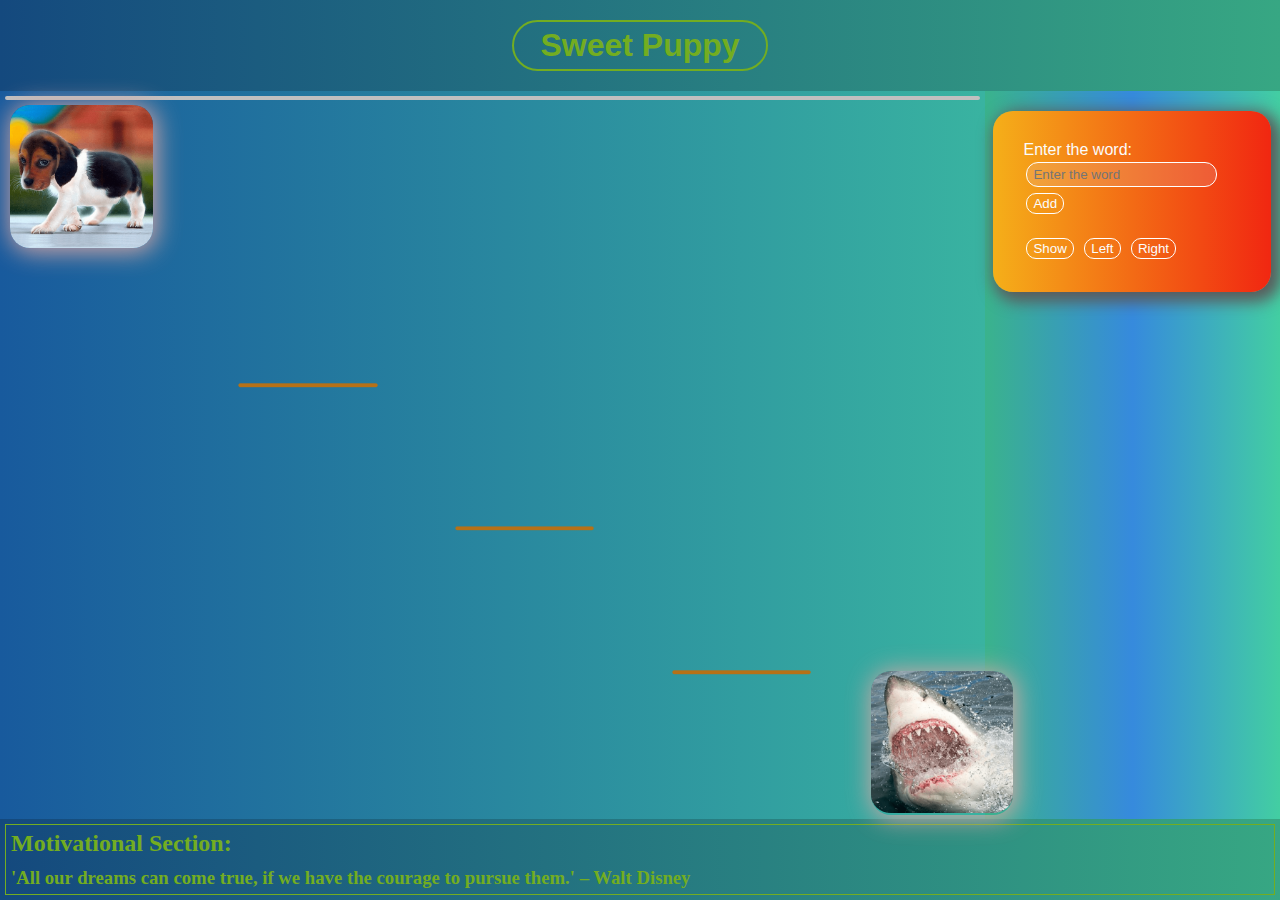
<file: index.html>
<!DOCTYPE html>
<html lang="en">
  <head>
    <meta charset="UTF-8" />
    <meta http-equiv="X-UA-Compatible" content="IE=edge" />
    <meta name="viewport" content="width=device-width, initial-scale=1.0" />
    <title>Loop Childeren</title>
    <link rel="stylesheet" href="style.css" />
  </head>
  <body>
    <div class="game-over">
      <img
        src="./img/game-over.png"
        alt=""
        srcset=""
        class="gO hide element-animation"
      />
      <input
        type="submit"
        value="Play Again"
        id="play"
        class="hide element-animation btnCss"
      />
    </div>

    <div class="grid-container">
      <header>
        <div class="main-head">
          <h1 id="main-word">Sweet Puppy</h1>
        </div>
      </header>
      <div class="content2">
        <div class="word wrap"></div>
        <div class="parents">
          <div class="child c1">
            <img
              id="img1"
              src="./img/sweet-puppy.png"
              alt="sweet-puppy"
              class="element-animation base"
            />
            <!-- <canvas class="new-can hide"></canvas> -->
          </div>
          <div class="child c2">
            <img
              id="img2"
              src="./img/stairs.png"
              alt="sweet-puppy"
              class="element-animation"
            />
            <!-- <canvas class="new-can"></canvas> -->
          </div>
          <div class="child c3">
            <img
              id="img3"
              src="./img/stairs.png"
              alt="sweet-puppy"
              class="element-animation"
            />
            <!-- <canvas class="new-can"></canvas> -->
          </div>
          <div class="child c4">
            <img
              id="img4"
              src="./img/stairs.png"
              alt="sweet-puppy"
              class="element-animation"
            />
            <!-- <canvas class="new-can"></canvas> -->
          </div>
          <div class="c5">
            <img
              id="img5 "
              src="./img/shark.png"
              alt="shark"
              class="sh element-animation base"
            />
          </div>
        </div>
      </div>
      <div class="content3">
        <div class="wrapper">
          <form class="form1">
            <label for="fname">Enter the word:</label>
            <input
              type="password"
              id="inp1"
              value=""
              placeholder="Enter the word"
              autofocus
            />
            <input type="submit" id="addBtn" value="Add" class="btnCss" />
          </form>
          <br />
          <form class="form2 hide">
            <label for="fname">Guess a letter:</label>
            <input
              type="text"
              id="inp2"
              value=""
              placeholder="Enter a character"
            />
            <input type="submit" id="checkBtn" value="Check" class="btnCss" />
          </form>
          <input type="submit" id="showBtn" value="Show" class="btnCss" />

          <button class="leftBtn btnCss">Left</button>
          <button class="rightBtn btnCss">Right</button>
        </div>
      </div>
      <footer>
        <div>
          <h2>Motivational Section:</h2>
          <h3>
            “All our dreams can come true, if we have the courage to pursue
            them.” – Walt Disney
          </h3>
        </div>
      </footer>
    </div>

    <!--   <script src="app.js"></script> -->
    <script src="app.js"></script>
  </body>
</html>
</file>
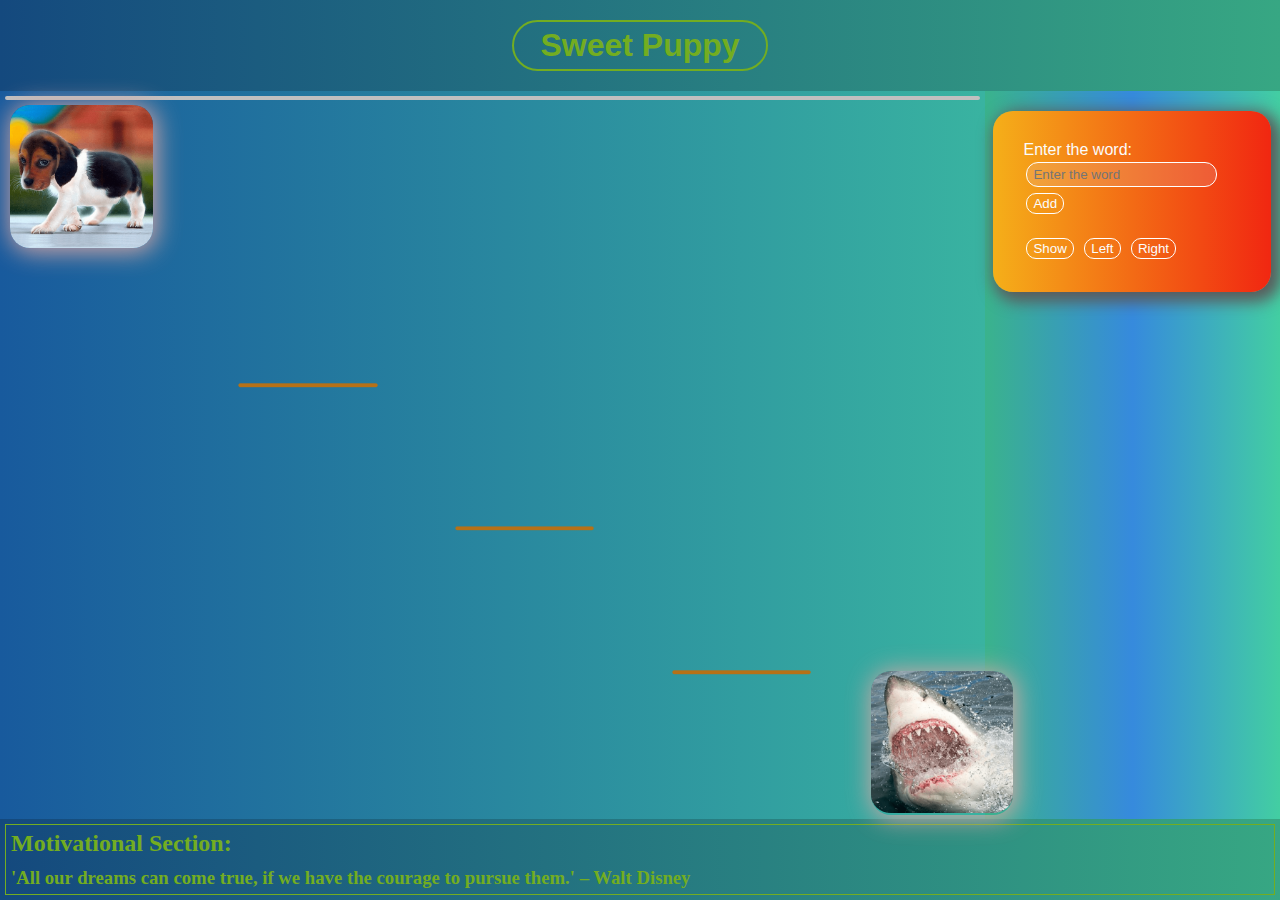
<file: SweetPuppy.html>
<!DOCTYPE html>
<html lang="en">
  <head>
    <meta charset="UTF-8" />
    <meta http-equiv="X-UA-Compatible" content="IE=edge" />
    <meta name="viewport" content="width=device-width, initial-scale=1.0" />
    <title>Loop Childeren</title>
    <link rel="stylesheet" href="style.css" />
  </head>
  <body>
    <div class="game-over">
      <img
        src="./img/game-over.png"
        alt=""
        srcset=""
        class="gO hide element-animation"
      />

      <input
        type="submit"
        value="Play Again"
        id="play"
        class="hide element-animation btnCss"
      />
    </div>

    <div class="grid-container">
      <header>
        <div class="main-head">
          <h1 id="main-word">Sweet Puppy</h1>
        </div>
      </header>
      <div class="content2">
        <div class="word wrap"></div>
        <div class="parents">
          <div class="child c1">
            <img
              id="img1"
              src="./img/sweet-puppy.png"
              alt="sweet-puppy"
              class="element-animation base"
            />
            <!-- <canvas class="new-can hide"></canvas> -->
          </div>
          <div class="child c2">
            <img
              id="img2"
              src="./img/stairs.png"
              alt="sweet-puppy"
              class="element-animation"
            />
            <!-- <canvas class="new-can"></canvas> -->
          </div>
          <div class="child c3">
            <img
              id="img3"
              src="./img/stairs.png"
              alt="sweet-puppy"
              class="element-animation"
            />
            <!-- <canvas class="new-can"></canvas> -->
          </div>
          <div class="child c4">
            <img
              id="img4"
              src="./img/stairs.png"
              alt="sweet-puppy"
              class="element-animation"
            />
            <!-- <canvas class="new-can"></canvas> -->
          </div>
          <div class="c5">
            <img
              id="img5 "
              src="./img/shark.png"
              alt="shark"
              class="sh element-animation base"
            />
          </div>
        </div>
      </div>
      <div class="content3">
        <div class="wrapper">
          <form class="form1">
            <label for="fname">Enter the word:</label>
            <input
              type="password"
              id="inp1"
              value=""
              placeholder="Enter the word"
              autofocus
            />
            <input type="submit" id="addBtn" value="Add" class="btnCss" />
          </form>
          <br />
          <form class="form2 hide">
            <label for="fname">Guess a letter:</label>
            <input
              type="text"
              id="inp2"
              value=""
              placeholder="Enter a character"
            />
            <input type="submit" id="checkBtn" value="Check" class="btnCss" />
          </form>
          <input type="submit" id="showBtn" value="Show" class="btnCss" />

          <button class="leftBtn btnCss">Left</button>
          <button class="rightBtn btnCss">Right</button>
        </div>
      </div>
      <footer>
        <div>
          <h2>Motivational Section:</h2>
          <h3>
            “All our dreams can come true, if we have the courage to pursue
            them.” – Walt Disney
          </h3>
        </div>
      </footer>
    </div>

    <!--   <script src="app.js"></script> -->
    <script src="app.js"></script>
  </body>
</html>
</file>
<file: style.css>
:root {
  --main-background1: #43cea2; /* fallback for old browsers */
  --main-background2: -webkit-linear-gradient(
    to right,
    #185a9d,
    #43cea2
  ); /* Chrome 10-25, Safari 5.1-6 */

  --main-background3: linear-gradient(
    to right,
    #185a9d,
    #43cea2
  ); /* W3C, IE 10+/ Edge, Firefox 16+, Chrome 26+, Opera 12+, Safari 7+ */

  --heater-footer-background1: #6161a1;
  --heater-footer-background2: -webkit-linear-gradient(
    to right,
    #14497e,
    #37a783
  ); /* Chrome 10-25, Safari 5.1-6 */
  --heater-footer-background3: linear-gradient(to right, #14497e, #37a783);

  --side-background1: #43cea2;
  --side-background2: -webkit-linear-gradient(
    to right,
    #14497e,
    #37a783
  ); /* Chrome 10-25, Safari 5.1-6 */
  --side-background3: linear-gradient(to right, #3ab38c, #368add, #43cea2);

  --form-background1: #f12711;
  --form-background2: -webkit-linear-gradient(
    to right,
    #f5af19,
    #f12711
  ); /* Chrome 10-25, Safari 5.1-6 */
  --form-background3: linear-gradient(to right, #f5af19, #f12711);
}

* {
  margin: 0;
  padding: 0;
  box-sizing: border-box;
  font-family: sans-serif;
}
body {
  background: var(--main-background1);
  background: var(--main-background2);
  background: var(--main-background3);
}

.grid-container {
  height: 100vh;
  display: grid;
  grid-template-columns: 1fr 0.3fr;
  grid-template-rows: 0.1fr 1fr 0.1fr;
  gap: 0px 0px;
  grid-template-areas:
    "header header"
    "content2 content3"
    "footer footer";
}
.grid-container2 {
  height: 90vh;
  display: grid;
  grid-template-columns: 1fr 0.2fr;
  grid-template-rows: 0fr 1fr 0fr;
  gap: 0px 0px;
  grid-template-areas:
    "header header"
    "content2 content3"
    "footer footer";
}
.grid-container3 {
  height: 100vh;
  display: grid;
  grid-template-columns: 1fr 0.2fr;
  grid-template-rows: 0fr 1fr 0fr;
  gap: 0px 0px;
  grid-template-areas:
    "header header"
    "content2 content3"
    "footer footer";
}

header {
  grid-area: header;
  background: var(--heater-footer-background1);
  background: var(--heater-footer-background2);
  background: var(--heater-footer-background3);
}

.main-head {
  margin: 20px auto;
  width: 20%;
  color: #73ad21;
  padding: 5px;
  border: 2px solid #73ad21;
  align-items: center;
  text-align: center;
  border-radius: 50px;
}
.content2 {
  grid-area: content2;
}
.content3 {
  grid-area: content3;
  background: var(--side-background1);
  background: var(--side-background2);
  background: var(--side-background3);
}
footer {
  grid-area: footer;
  background: var(--heater-footer-background1);
  background: var(--heater-footer-background2);
  background: var(--heater-footer-background3);
  color: #73ad21;
}
footer div {
  margin: 5px;
  border: 1px solid #73ad21;
}
footer h2 {
  padding: 5px;
  font-family: Cambria, Cochin, Georgia, Times, "Times New Roman", serif;
}

footer h3 {
  padding: 5px;
  font-family: Cambria, Cochin, Georgia, Times, "Times New Roman", serif;
}
footer div:hover {
  color: dodgerblue;
  border: 1px solid dodgerblue;
  box-shadow: 0 0 8px 0 dodgerblue;
}

.wrapper {
  width: 94%;
  background: var(--form-background1);
  background: var(--form-background2);
  background: var(--form-background3);
  margin: 20px auto;
  padding: 30px;
  box-shadow: 5px 5px 15px 5px #5b5b5b;
  border-radius: 20px;
}

.word {
  display: flex;
  /*  max-width: 100%; */
  /*  min-width: 50%; */
  color: #185a9d;
  justify-content: center;
  background: var(--form-background1);
  background: var(--form-background2);
  background: var(--form-background3);
  border: 2px solid silver;
  border-radius: 10px;
  margin: 5px;
}

.wrap {
  -webkit-flex-wrap: wrap;
  flex-wrap: wrap;
}
.created-div {
  font-size: 38px;
  font-weight: 700;
  text-align: center;
  width: 50px;
  height: 50px;
  border: 2px solid silver;
  margin: 5px;
  border-radius: 10px;
}

.hide {
  display: none;
}
/* PUPPY MOVE PART ---------------- */
.parents {
  position: relative;
  width: 100%;
  height: 98.5%;
}
/* .child {
  background-color: red;
  height: 20%;
  border: 2px solid black;
} */

img {
  height: 100%;
  padding: 0px;
}
.base {
  border-radius: 20px;
  -webkit-box-shadow: 5px 2px 24px 13px rgba(255, 255, 255, 0.75);
  box-shadow: 2px 2px 24px 2px #d3a6a6;
}
#img1 {
  margin-left: 10px;
}
.new-can {
  width: 50%;
  height: 100%;
  border-bottom: #b67117 5px solid;
  margin: 0 0 0 3px;
}
.c1 canvas {
  margin-left: 20px;
}

.c1 {
  height: 20%;
  position: absolute;
  top: 0;
  left: 2;
}
.c2 {
  height: 20%;
  position: absolute;
  top: 20%;
  left: 24%;
}
.c3 {
  height: 20%;
  position: absolute;
  top: 40%;
  left: 46%;
}
.c4 {
  height: 20%;
  position: absolute;
  top: 60%;
  left: 68%;
}
.c5 {
  height: 20%;
  position: absolute;
  top: 79%;
  left: 88.5%;
}
.sh {
  padding-bottom: 2px;
}
.content2 {
  align-items: center;
  justify-content: center;
}

.btnCss {
  color: #fbfcfd;
  padding: 2px 6px;
  background: transparent;
  border: 1px solid #fff;
  border-radius: 10px;
  outline: none;
  cursor: pointer;
  margin: 3px;
}
.btnCss:hover {
  color: dodgerblue;
  border: 1px solid dodgerblue;
  box-shadow: 0 0 8px 0 dodgerblue;
  transform: scale(1.05);
}

#inp1,
#inp2 {
  color: #fbfcfd;
  background: var(--side-background1);
  background: var(--side-background2);
  background: var(--side-background3);
  padding: 4px 6px;
  /* background: transparent; */
  border: 1px solid #fff;
  border-radius: 12px;
  outline: none;
  cursor: pointer;
  margin: 3px;
  background: rgba(230, 193, 193, 0.2);
}

form {
  color: #fbfcfd;
  font-weight: 520;
}

.game-over {
  position: fixed;
  top: 20%;
  right: 40%;
  z-index: 3;
  display: flex;
  flex-direction: column;
}

.gOsH {
  background-image: url("./img/shark.png");
  background-repeat: no-repeat;
  background-attachment: fixed;
  background-size: 100% 100%;
  z-index: 2;
}
.yWsP {
  background-image: url("./img/sweet-puppy.png");
  background-repeat: no-repeat;
  background-attachment: fixed;
  background-size: 100% 100%;
  z-index: 2;
}
#play {
  background-color: #e54d26;
  border-radius: 30px;
  padding: 15px;
  color: white;
  border: none;
  font-size: 24px;
  margin: 5px;
}

#play:hover {
  color: dodgerblue;
  border: 1px solid dodgerblue;
  box-shadow: 0 0 8px 0 dodgerblue;
}
.element-animation {
  animation: animationFrames linear 1s;
  animation-iteration-count: 1;
  transform-origin: 50% 50%;
  -webkit-animation: animationFrames linear 1s;
  -webkit-animation-iteration-count: 1;
  -webkit-transform-origin: 50% 50%;
  -moz-animation: animationFrames linear 1s;
  -moz-animation-iteration-count: 1;
  -moz-transform-origin: 50% 50%;
  -o-animation: animationFrames linear 1s;
  -o-animation-iteration-count: 1;
  -o-transform-origin: 50% 50%;
  -ms-animation: animationFrames linear 1s;
  -ms-animation-iteration-count: 1;
  -ms-transform-origin: 50% 50%;
}

@keyframes animationFrames {
  0% {
    transform: rotate(0deg) scaleX(1) scaleY(1);
  }
  10% {
    transform: rotate(-3deg) scaleX(0.8) scaleY(0.8);
  }
  20% {
    transform: rotate(-3deg) scaleX(0.8) scaleY(0.8);
  }
  30% {
    transform: rotate(3deg) scaleX(1.2) scaleY(1.2);
  }
  40% {
    transform: rotate(-3deg) scaleX(1.2) scaleY(1.2);
  }
  50% {
    transform: rotate(3deg) scaleX(1.2) scaleY(1.2);
  }
  60% {
    transform: rotate(-3deg) scaleX(1.2) scaleY(1.2);
  }
  70% {
    transform: rotate(3deg) scaleX(1.2) scaleY(1.2);
  }
  80% {
    transform: rotate(-3deg) scaleX(1.2) scaleY(1.2);
  }
  90% {
    transform: rotate(3deg) scaleX(1.2) scaleY(1.2);
  }
  100% {
    transform: rotate(0deg) scaleX(1.2) scaleY(1.2);
  }
}

@-moz-keyframes animationFrames {
  0% {
    -moz-transform: rotate(0deg) scaleX(1) scaleY(1);
  }
  10% {
    -moz-transform: rotate(-3deg) scaleX(0.8) scaleY(0.8);
  }
  20% {
    -moz-transform: rotate(-3deg) scaleX(0.8) scaleY(0.8);
  }
  30% {
    -moz-transform: rotate(3deg) scaleX(1.2) scaleY(1.2);
  }
  40% {
    -moz-transform: rotate(-3deg) scaleX(1.2) scaleY(1.2);
  }
  50% {
    -moz-transform: rotate(3deg) scaleX(1.2) scaleY(1.2);
  }
  60% {
    -moz-transform: rotate(-3deg) scaleX(1.2) scaleY(1.2);
  }
  70% {
    -moz-transform: rotate(3deg) scaleX(1.2) scaleY(1.2);
  }
  80% {
    -moz-transform: rotate(-3deg) scaleX(1.2) scaleY(1.2);
  }
  90% {
    -moz-transform: rotate(3deg) scaleX(1.2) scaleY(1.2);
  }
  100% {
    -moz-transform: rotate(0deg) scaleX(1.2) scaleY(1.2);
  }
}

@-webkit-keyframes animationFrames {
  0% {
    -webkit-transform: rotate(0deg) scaleX(1) scaleY(1);
  }
  10% {
    -webkit-transform: rotate(-3deg) scaleX(0.8) scaleY(0.8);
  }
  20% {
    -webkit-transform: rotate(-3deg) scaleX(0.8) scaleY(0.8);
  }
  30% {
    -webkit-transform: rotate(3deg) scaleX(1.2) scaleY(1.2);
  }
  40% {
    -webkit-transform: rotate(-3deg) scaleX(1.2) scaleY(1.2);
  }
  50% {
    -webkit-transform: rotate(3deg) scaleX(1.2) scaleY(1.2);
  }
  60% {
    -webkit-transform: rotate(-3deg) scaleX(1.2) scaleY(1.2);
  }
  70% {
    -webkit-transform: rotate(3deg) scaleX(1.2) scaleY(1.2);
  }
  80% {
    -webkit-transform: rotate(-3deg) scaleX(1.2) scaleY(1.2);
  }
  90% {
    -webkit-transform: rotate(3deg) scaleX(1.2) scaleY(1.2);
  }
  100% {
    -webkit-transform: rotate(0deg) scaleX(1.2) scaleY(1.2);
  }
}

@-o-keyframes animationFrames {
  0% {
    -o-transform: rotate(0deg) scaleX(1) scaleY(1);
  }
  10% {
    -o-transform: rotate(-3deg) scaleX(0.8) scaleY(0.8);
  }
  20% {
    -o-transform: rotate(-3deg) scaleX(0.8) scaleY(0.8);
  }
  30% {
    -o-transform: rotate(3deg) scaleX(1.2) scaleY(1.2);
  }
  40% {
    -o-transform: rotate(-3deg) scaleX(1.2) scaleY(1.2);
  }
  50% {
    -o-transform: rotate(3deg) scaleX(1.2) scaleY(1.2);
  }
  60% {
    -o-transform: rotate(-3deg) scaleX(1.2) scaleY(1.2);
  }
  70% {
    -o-transform: rotate(3deg) scaleX(1.2) scaleY(1.2);
  }
  80% {
    -o-transform: rotate(-3deg) scaleX(1.2) scaleY(1.2);
  }
  90% {
    -o-transform: rotate(3deg) scaleX(1.2) scaleY(1.2);
  }
  100% {
    -o-transform: rotate(0deg) scaleX(1.2) scaleY(1.2);
  }
}

@-ms-keyframes animationFrames {
  0% {
    -ms-transform: rotate(0deg) scaleX(1) scaleY(1);
  }
  10% {
    -ms-transform: rotate(-3deg) scaleX(0.8) scaleY(0.8);
  }
  20% {
    -ms-transform: rotate(-3deg) scaleX(0.8) scaleY(0.8);
  }
  30% {
    -ms-transform: rotate(3deg) scaleX(1.2) scaleY(1.2);
  }
  40% {
    -ms-transform: rotate(-3deg) scaleX(1.2) scaleY(1.2);
  }
  50% {
    -ms-transform: rotate(3deg) scaleX(1.2) scaleY(1.2);
  }
  60% {
    -ms-transform: rotate(-3deg) scaleX(1.2) scaleY(1.2);
  }
  70% {
    -ms-transform: rotate(3deg) scaleX(1.2) scaleY(1.2);
  }
  80% {
    -ms-transform: rotate(-3deg) scaleX(1.2) scaleY(1.2);
  }
  90% {
    -ms-transform: rotate(3deg) scaleX(1.2) scaleY(1.2);
  }
  100% {
    -ms-transform: rotate(0deg) scaleX(1.2) scaleY(1.2);
  }
}
</file>
